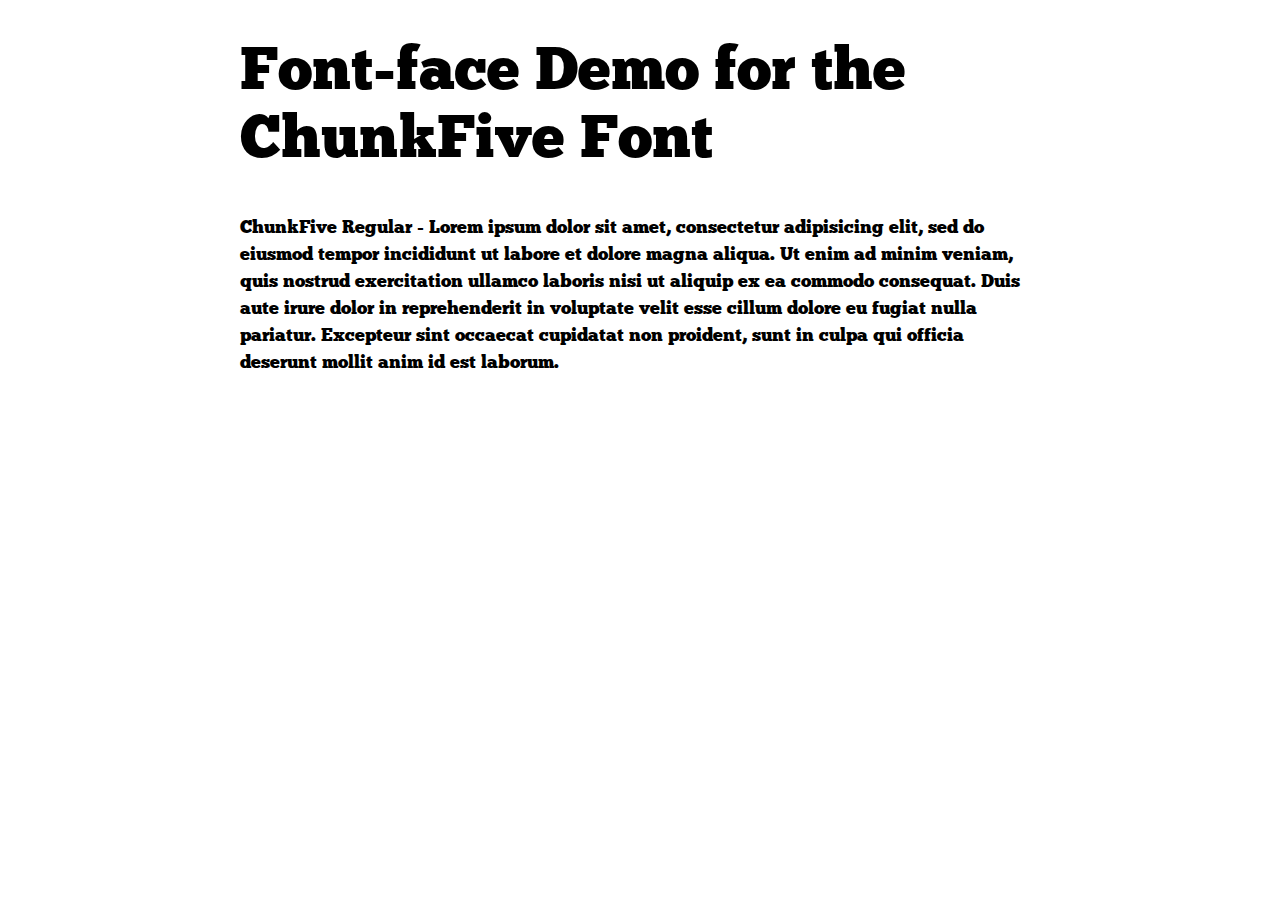
<file: docroot/ChunkFive/demo.html>
<!DOCTYPE html PUBLIC "-//W3C//DTD XHTML 1.0 Strict//EN"
	"http://www.w3.org/TR/xhtml1/DTD/xhtml1-strict.dtd">

<html xmlns="http://www.w3.org/1999/xhtml" xml:lang="en" lang="en">
<head>
	<meta http-equiv="Content-Type" content="text/html; charset=utf-8"/>

	<title>Font Face Demo</title>
	<link rel="stylesheet" href="stylesheet.css" type="text/css" charset="utf-8">
	<style type="text/css" media="screen">
		h1.fontface {font: 60px/68px 'ChunkFiveRegular', Arial, sans-serif;letter-spacing: 0;}

		p.style1 {font: 18px/27px 'ChunkFiveRegular', Arial, sans-serif;}
		
		#container {
			width: 800px;
			margin-left: auto;
			margin-right: auto;
		}
	</style>
</head>

<body>
	<div id="container">
		<h1 class="fontface">Font-face Demo for the ChunkFive Font</h1>
	
	 

	<p class="style1">ChunkFive Regular - Lorem ipsum dolor sit amet, consectetur adipisicing elit, sed do eiusmod tempor incididunt ut labore et dolore magna aliqua. Ut enim ad minim veniam, quis nostrud exercitation ullamco laboris nisi ut aliquip ex ea commodo consequat. Duis aute irure dolor in reprehenderit in voluptate velit esse cillum dolore eu fugiat nulla pariatur. Excepteur sint occaecat cupidatat non proident, sunt in culpa qui officia deserunt mollit anim id est laborum.</p>

		</div>
</body>
</html>
</file>
<file: docroot/ChunkFive/stylesheet.css>
/* Generated by Font Squirrel (http://www.fontsquirrel.com) on August 7, 2010 11:54:38 PM America/New_York */



@font-face {
	font-family: 'ChunkFiveRegular';
	src: url('Chunkfive-webfont.eot');
	src: local('☺'), url('Chunkfive-webfont.woff') format('woff'), url('Chunkfive-webfont.ttf') format('truetype'), url('Chunkfive-webfont.svg#webfontb5K2fJwj') format('svg');
	font-weight: normal;
	font-style: normal;
}
</file>
